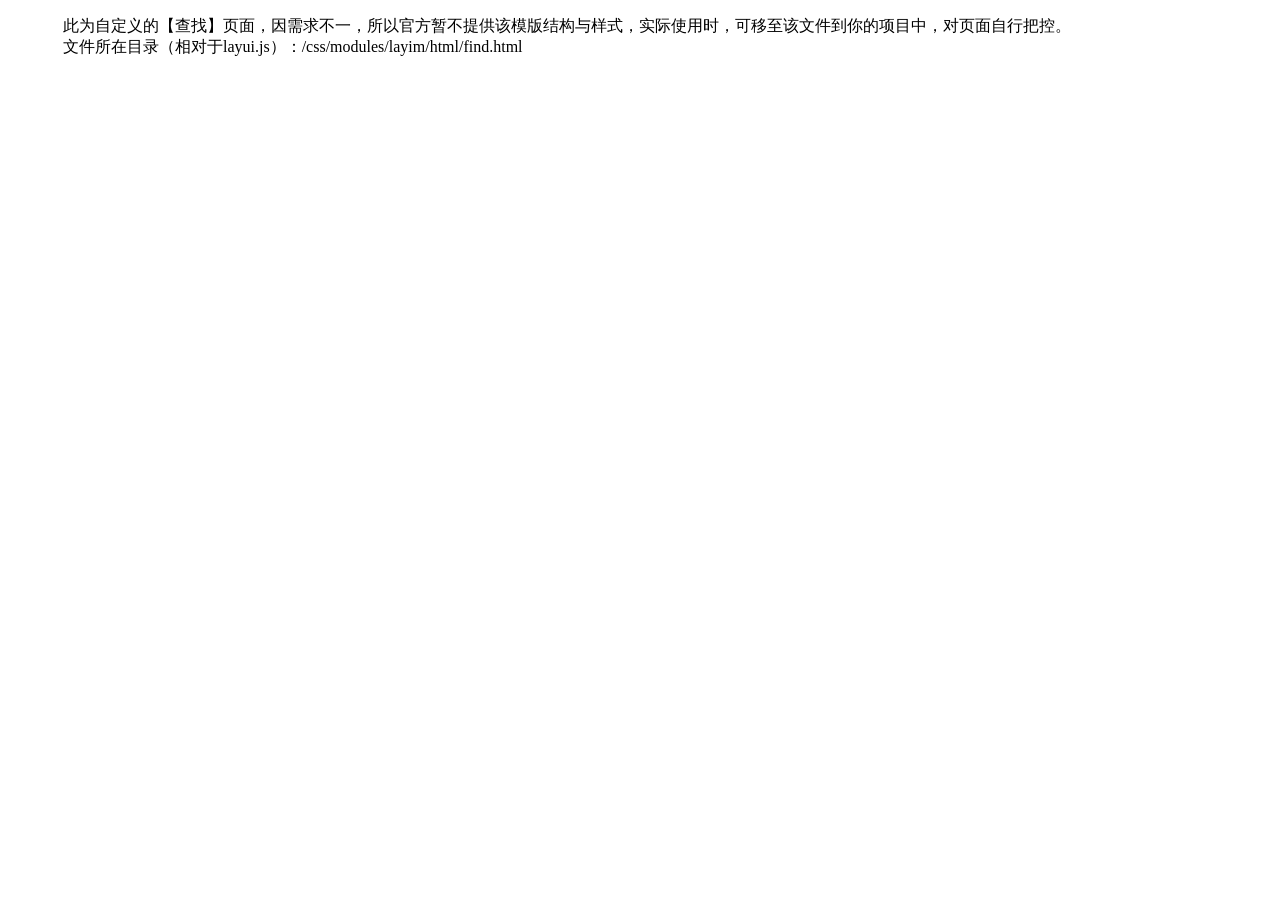
<file: src/main/resources/static/layui/css/modules/layim/html/find.html>
<!DOCTYPE html>
<html>
<head>
<meta charset="utf-8">
<meta name="viewport" content="width=device-width, initial-scale=1, maximum-scale=1">
<title>发现</title>

<link rel="stylesheet" href="http://local.res.layui.com/layui/src/css/layui.css">
<style>

</style>
</head>
<body>

<div style="margin: 15px;">
  <blockquote class="layui-elem-quote">此为自定义的【查找】页面，因需求不一，所以官方暂不提供该模版结构与样式，实际使用时，可移至该文件到你的项目中，对页面自行把控。
  <br>文件所在目录（相对于layui.js）：/css/modules/layim/html/find.html</blockquote>
</div>



<script src="http://local.res.layui.com/layui/src/layui.js"></script>
<script>
layui.use(['layim', 'laypage'], function(){
  var layim = layui.layim
  ,layer = layui.layer
  ,laytpl = layui.laytpl
  ,$ = layui.jquery
  ,laypage = layui.laypage;
  
  //一些添加好友请求之类的交互参见文档
  
});
</script>
</body>
</html>
</file>
